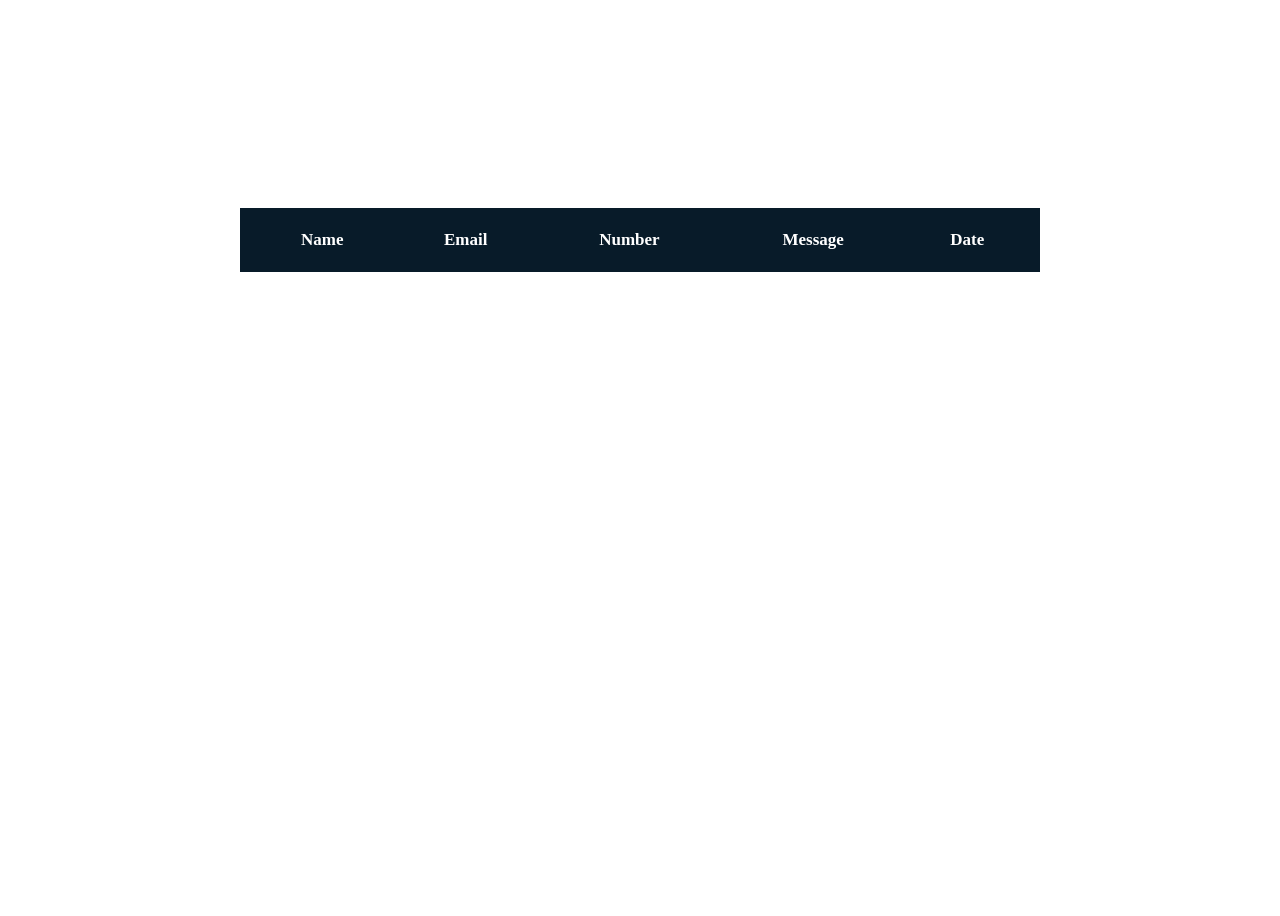
<file: Contacts/Feedback.html>
<!DOCTYPE html>
<html lang="en">
<head>
    <meta charset="UTF-8">
    <meta name="viewport" content="width=device-width, initial-scale=1.0">
    <title>Contact</title>
    <link rel="stylesheet" href="Contact.css">
</head>
<body>
    
    
    <section class="Section">
        <div class="Table-Container">
            <table>
                <thead>
                    <tr>
                        <th>Name</th>
                        <th>Email</th>
                        <th>Number</th>
                        <th>Message</th>
                        <th>Date</th>
                    </tr>
                </thead>
                <tbody id="submissions">

                </tbody>
            </table>
        </div>
    </section>

    <script src="../javascript/Contact.js"></script>
</body>
</html>
</file>
<file: Contacts/Contact.css>
@import url('https://fonts.googleapis.com/css2?family=Inter:ital,opsz,wght@0,14..32,100..900;1,14..32,100..900&family=Lexend:wght@100..900&family=Montserrat:ital,wght@0,100..900;1,100..900&family=Open+Sans:ital,wght@0,300..800;1,300..800&family=Poppins:ital,wght@0,100;0,200;0,300;0,400;0,500;0,600;0,700;0,800;0,900;1,100;1,200;1,300;1,400;1,500;1,600;1,700;1,800;1,900&family=Raleway:ital,wght@0,100..900;1,100..900&family=Roboto:ital,wght@0,100..900;1,100..900&display=swap');


.Contact-Me {

    min-height: 100vh;
    display: flex;
    justify-content: space-between;
    flex-direction: row;
    padding: 40px 1%;
}


.Text-Content {

    flex: 1;
    padding-top: 8rem;
}


.Header-Content {

    display: flex;
    justify-content: start;
    align-items: start;
    width: 500px;
}


.Header-Content h1 {

    color: #fff;
    font-size: 5rem;
    padding: 0px 20px;
    font-family: "Poppins", sans-serif;
}


.Hero-text {

    width: 500px;
    height: 250px;
    display: grid;
    grid-template-columns: 500px;
}


.rules {

    display: flex;
    align-items: start;
    padding: 0px 20px;
    height: 70px;
    margin-top: 5px;
}


.rules p {

    color: #fff;
    font-size: 15px;
    font-weight: 300;
    font-family: "Poppins", sans-serif;
}



.info-email {

    height: 30px;
    padding: 0px 20px;
    display: flex;
    align-items: center;
}


.info-email h3,
.number,
.Support a {

    color: #fff;
    font-weight: 500;
    font-family: "Poppins", sans-serif;
}


.number,
.Support {

    height: 30px;
    padding: 0px 20px;
    display: flex;
    align-items: center;
}


.define {

    display:grid;
    grid-template-columns: 350px 250px 250px;
    gap: 15px;
    align-items: start;
    padding-top: 15px;
}


.customer-support {

    display: flex;
    flex-direction: column;
}


.Header-Customer {

    display: flex;
    justify-content: start;
    padding: 20px 20px;
}


.Header-Customer h3 {

    color: rgb(79, 195, 247);
    font-weight: 600;
    font-family: "Poppins", sans-serif;
    font-size: 15px;
}


.explain {

    height: 100%;
    display: flex;
    align-items: start;
    padding-top: 5px;
}

.explain p {

    color: #fff;
    font-size: 15px;
    padding: 0px 15px;
    font-family: "Poppins", sans-serif;
    opacity: 0;
    transition: 800ms ease;
    transition-delay: 300ms;
}


.explain p:first-child {

    transition-delay: 150ms;
    translate: -100%;
}


.explain.show p {

    translate: 0;
    opacity: 1;
}


.Feedback {

    display: flex;
    flex-direction: column;
}


.Form {

    width: 700px;
    display: flex;
    justify-content: center;
    align-items: start;
    padding-top: 50px;
}


.Form-Cotainer {

    height: 700px;
    width: 500px;
    background-color: #081B29;
    display: flex;
    justify-content: center;
    align-items: center;
    color: #fff;
    border-radius: 20px;
}


form {

    height: 90%;
    width: 90%;
    border-radius: 20px;
    display: grid;
    grid-template-rows: 150px 222px 1fr;
    box-shadow: rgba(0, 0, 0, 0.2) 0px 10px 25px;
    /* opacity: 0;
    transform: translateX(100px); 
    transition: opacity 0.6s ease, transform 0.6s ease; */
}


/* .form.show {

    transform: translateX(0);
    opacity: 1;
} */


.input-fields {
    
    display: flex;
    justify-content: center;
    align-items: center;
}


.input-fields input {

    padding: 10px 20px;
    width: 100px;
}


.input-fields h1 {

    color: #f0f0f0;
    font-size: 3rem;
    line-height: 0.5;
    font-family: "Poppins", sans-serif;
}


.Name{

    display: flex;
    justify-content: start;
    align-items: center;
    flex-direction: column;   
    gap: 30px; 
}


.Name input {

    padding: 10px 20px;
    width: 120px;
}


.Email input {

    width: 288px;
}


.Numbers select {

    height: 39px;
}


.Numbers input {

    width: 239px;
}


.Suggestion {

    display: flex;
    justify-content: start;
    align-items: center;
    flex-direction: column;
    flex: 1;
}


.Suggestion textarea {

    width: 290px;
    max-width: 330px;
    max-height: 200px;
    padding: 10px 10px;
} 


.button-container {

    display: flex;
    justify-content: center;
    align-items: end;
    height: 80px;
}


.button-container button {

    padding: 10px 120px;
    color: #fff;
    font-weight: 500;
    font-size: 17px;
    background-color: rgb(79, 195, 247); ;
    border: none;
    border-radius: 4px;
    transition: opacity 1s;
    cursor: pointer;
}


.button-container button:hover {

    opacity: 0.6;
}


.button-container button:active {

    opacity: 0.3;
}


.simp input {

    padding: 10px 20px;
    width: 140px;
}


/* feedback-page */


.Section {

    height: 100vh;
    display: flex;
    align-items: center;
    justify-content: center;
}


.Table-Container {

    height: 500px;
    width: 800px;
}


table {

    background-color: #081B29;
    width: 100%;
    padding: 10px 10px;
}


th {

    padding: 10px 10px;
    font-size: 17px;
    color: #fff;
    text-align: center;
}


td {

    padding: 10px 10px;
    font-size: 17px;
    color: #000000;
    text-align: center;
}


tbody {

    background-color: #fff8f8;
}


@media (max-width: 480px) {

    .Table-Container {
        width: 100%;
        padding: 10px;
    }

    table,
    thead,
    tbody,
    tr,
    td,
    th {
        display: block;
        width: 100%;
    }

    thead {
        display: none;
    }

    tr {
        margin-bottom: 15px;
        border-bottom: 2px solid #ddd;
    }

    td {
        text-align: left;
        padding: 8px 10px;
        position: relative;
    }

    td::before {
        content: attr(data-label);
        font-weight: bold;
        display: inline-block;
        width: 120px;
        color: #081B29;
    }
}


@media (max-width: 768px) {

    .Contact-Me {
        flex-direction: column;
        height: auto;
        padding: 20px;
    }


    .rules,
    .info-email,
    .number,
    .Support {

        
        justify-content: center;
    }


    .Header-Customer,
    .explain p {

        justify-content: center;
    }


    .Header-Content,
    .Hero-text {
        width: 100%;
        text-align: center;
        justify-content: center;
    }

    .Header-Content h1 {
        font-size: 3rem;
    }

    .Text-Content {
        padding-left: 0;
        align-items: center;
        text-align: center;
    }

    .define {
        grid-template-columns: 1fr;
        gap: 20px;
    }

    .Form {
        width: 100%;
        padding-top: 30px;
        justify-content: center;
    }

    .Form-Cotainer {
        width: 100%;
        max-width: 400px;
        height: auto;
        padding: 20px;
    }

    form {
        grid-template-rows: auto auto auto;
    }

    .Name input {
        width: 100%;
    }


    .Email input {

        width: 325px;
    }


    .Numbers select {

        height: 39px;
    }


    .Numbers input{

        width: 270px;
        display: inline-block;
        margin-bottom: 10px;
    }


    .mess textarea {

        width: 320px;
    }


    .button-container button {
        width: 100%;
        margin-bottom: 20px;
    }


    .input-fields {

        margin-bottom: 50px;
    }
}
</file>
